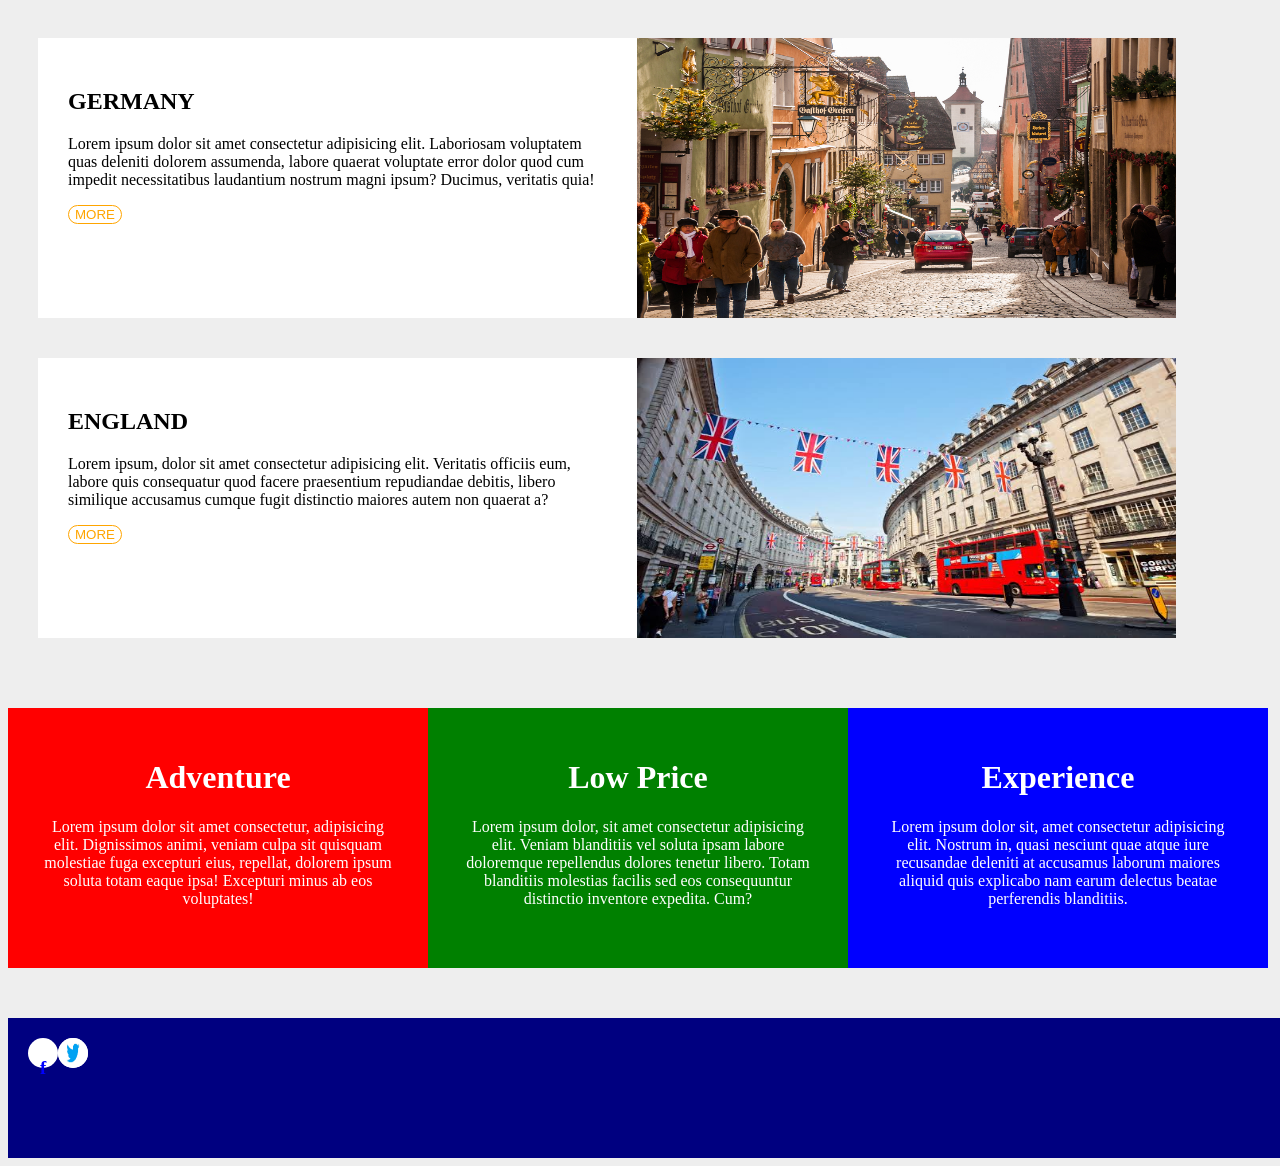
<file: home.html>
<!DOCTYPE html>
<html lang="en">
<head>
    <meta charset="UTF-8">
    <meta name="viewport" content="width=device-width, initial-scale=1.0">
    <title>Document</title>
    <link rel="stylesheet" href="home.css">
</head>
<body>
    <div>

<div class="boxes">

   <div class="box">
    <div class="content">
    <h2>GERMANY</h2>
    <p>Lorem ipsum dolor sit amet consectetur adipisicing elit. Laboriosam voluptatem quas deleniti dolorem assumenda, labore quaerat voluptate error dolor quod cum impedit necessitatibus laudantium nostrum magni ipsum? Ducimus, veritatis quia!</p>
    <button>MORE</button></div>
    <img src="germany.jpg" alt="GERMANY">
    </div>

    <div class="box">
        <div class="content">
        <h2>ENGLAND</h2>
        <p>Lorem ipsum, dolor sit amet consectetur adipisicing elit. Veritatis officiis eum, labore quis consequatur quod facere praesentium repudiandae debitis, libero similique accusamus cumque fugit distinctio maiores autem non quaerat a?</p>
        <button>MORE</button>
        </div>
        <img src="england.jpg" alt="ENGLAND">
    </div>
   
</div>

<div class="blocks">
    <div class="red" style="background-color: red;">
    <h1>Adventure</h1>
    Lorem ipsum dolor sit amet consectetur, adipisicing elit. Dignissimos animi, veniam culpa sit quisquam molestiae fuga excepturi eius, repellat, dolorem ipsum soluta totam eaque ipsa! Excepturi minus ab eos voluptates!
</div>

<div class="red" style="background-color: green;">
    <h1>Low Price</h1>
    Lorem ipsum dolor, sit amet consectetur adipisicing elit. Veniam blanditiis vel soluta ipsam labore doloremque repellendus dolores tenetur libero. Totam blanditiis molestias facilis sed eos consequuntur distinctio inventore expedita. Cum?
    </div>
<div class="red" style="background-color: blue;">
<h1>Experience</h1>
Lorem ipsum dolor sit, amet consectetur adipisicing elit. Nostrum in, quasi nesciunt quae atque iure recusandae deleniti at accusamus laborum maiores aliquid quis explicabo nam earum delectus beatae perferendis blanditiis.
</div>

</div>
<center>
<footer>
    <div class="icons">
<div class="bar">
 <!-- <div class="icon"> -->
    <h3>f</h3> </div>
    <div class="bar">
    <img src="twitter.jpg" width="30px" height="30px">
    </div>
 </div></center>

</footer>

</div>
</body>
</html>
</file>
<file: home.css>
body{
    background-color: #eeeeee;
}
 .boxes{
    width: 90%;
    margin: 30px;
    display: inline-block;
   
}
.box{
    width: 100%;
    height: 280px;
    color: black;
    background-color: white;
    border: none;
    margin-bottom: 40px ;
    display:flex;
    
}
.content{
    width: 50%;
    padding: 30px;
}
.box img{
    width: 50%;
}           
button{
    color: orange;
    background-color: white;
    border-radius: 20px;
    border: 1px solid orange ;
}
footer{
    background-color: navy;
    width: 100%;
    height: 100px;
    color: white;
    padding: 20px;
    margin-top: 50px;
}
.blocks{
    display: flex;
    
}
.red{
    display: inline-block;
    width: 360px;
    height: 200px ;
    margin: 0;
    border: 0;
    text-align: center;
    padding: 30px;
    color: white;
}
.icons{
    display: flex;
}
.bar{
    width: 30px;
    height: 30px;
    background-color: white;
    color: blue;
    border-radius: 50%;
    
    
}
.bar img{
    border-radius: 50%;

}
</file>
